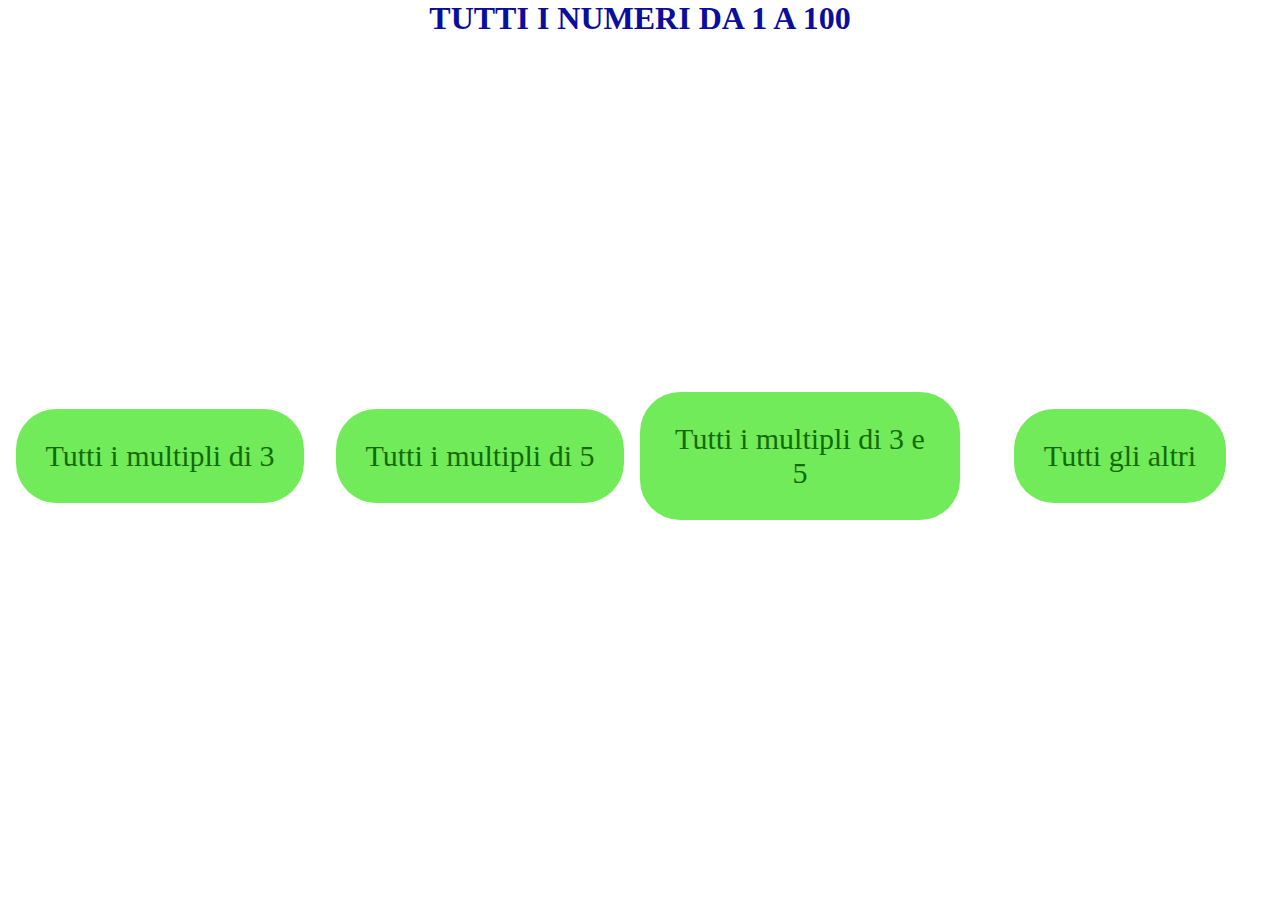
<file: bonus/index.html>
<!DOCTYPE html>
<html lang="it" dir="ltr">
  <head>
    <meta charset="utf-8">
    <meta name="viewport" content="width=device-width, initial-scale=1">
    <title>FizzBuzz</title>
    <link rel="stylesheet" href="style.css">
  </head>
  <body>

    <h1>TUTTI I NUMERI DA 1 A 100</h1>

    <!-- per versione 1 -->
    <main>
      <div class="tasto">
        <button type="button" name="button">
          <span>Tutti i multipli di 3</span>
          <h1 id="fizz"></h1>
        </button>
      </div>

      <div class="tasto">
        <button type="button" name="button">
          <span>Tutti i multipli di 5</span>
          <h1 id="buzz"></h1>
        </button>
      </div>

      <div class="tasto">
        <button type="button" name="button">
          <span>Tutti i multipli di 3 e 5</span>
          <h1 id="fizzbuzz"></h1>
        </button>
      </div>

      <div class="tasto">
        <button type="button" name="button">
          <span>Tutti gli altri</span>
          <h1 id="altri"></h1>
        </button>
      </div>
    </main>

    <!-- per versione 2 e 3 -->
    <!-- <ul id="lista">

    </ul> -->

    <script type="text/javascript" src="main.js"></script>
  </body>
</html>
</file>
<file: bonus/style.css>
*{
  margin: 0;
  padding: 0;
  box-sizing: border-box;
  font-family: cursive;
}

/* per versione 1 */
main {
  display: flex;
}

h1{
  text-align: center;
  color: #0b0d9c;
}

.tasto{
  display: flex;
  align-items: center;
  justify-content: center;
  width: 100vw;
  height: 93vh;
}

button{
  font-size: 30px;
  padding: 30px;
  cursor: pointer;
  border-radius: 40px;
  border: none;
  color: #136b03;
  background-color: #72eb5b;
}

/* multipli di 3 */
#fizz{
  display: none;
}

button:focus{
  background-color: #eddb18;
}

button:focus #fizz {
  display: block;
  font-size: 25px;
  padding: 25px;
  color: #a3141d;
}

button:focus span {
  display: none;
}

/* multipli di 5 */
#buzz{
  display: none;
}

button:focus #buzz {
  display: block;
  font-size: 25px;
  padding: 25px;
  color: #4f4104;
}

/* multipli di 3 e 5 */
#fizzbuzz{
  display: none;
}

button:focus #fizzbuzz {
  display: block;
  font-size: 25px;
  padding: 25px;
  color: #044f43;
}

/* Tutti gli altri */
#altri{
  display: none;
}

button:focus #altri {
  display: block;
  font-size: 25px;
  padding: 25px;
  color: #3c0663;
}

/* per versione 2 e 3 */
#lista{
  text-align: center;
  font-size: 25px;
  color: #1083ad;
}

.fizzbuzz{
  color: orange;
}

.fizz {
  color: red;
}

.buzz {
  color: green;
}
</file>
